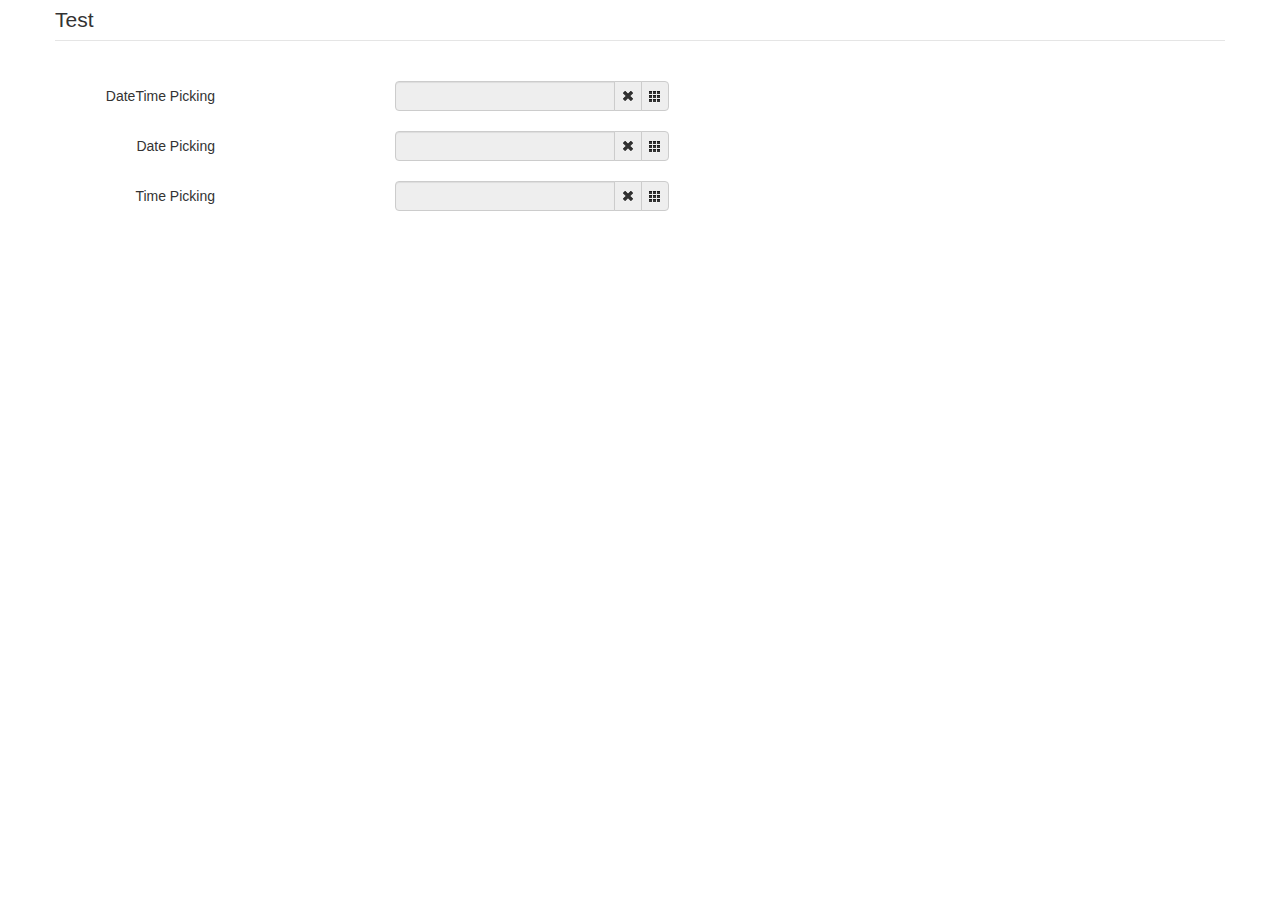
<file: assets/bootstrap-datetimepicker-master/sample in bootstrap v2/index.html>
<!DOCTYPE html>
<html>
<head>
    <title></title>
    <link href="./bootstrap/css/bootstrap.min.css" rel="stylesheet" media="screen">
    <link href="../css/bootstrap-datetimepicker.min.css" rel="stylesheet" media="screen">
</head>

<body>
<div class="container">
    <form action="" class="form-horizontal">
        <fieldset>
            <legend>Test</legend>
            <div class="control-group">
                <label class="control-label">DateTime Picking</label>
                <div class="controls input-append date form_datetime" data-date="1979-09-16T05:25:07Z" data-date-format="dd MM yyyy - HH:ii p" data-link-field="dtp_input1">
                    <input size="16" type="text" value="" readonly>
                    <span class="add-on"><i class="icon-remove"></i></span>
					<span class="add-on"><i class="icon-th"></i></span>
                </div>
				<input type="hidden" id="dtp_input1" value="" /><br/>
            </div>
			<div class="control-group">
                <label class="control-label">Date Picking</label>
                <div class="controls input-append date form_date" data-date="" data-date-format="dd MM yyyy" data-link-field="dtp_input2" data-link-format="yyyy-mm-dd">
                    <input size="16" type="text" value="" readonly>
                    <span class="add-on"><i class="icon-remove"></i></span>
					<span class="add-on"><i class="icon-th"></i></span>
                </div>
				<input type="hidden" id="dtp_input2" value="" /><br/>
            </div>
			<div class="control-group">
                <label class="control-label">Time Picking</label>
                <div class="controls input-append date form_time" data-date="" data-date-format="hh:ii" data-link-field="dtp_input3" data-link-format="hh:ii">
                    <input size="16" type="text" value="" readonly>
                    <span class="add-on"><i class="icon-remove"></i></span>
					<span class="add-on"><i class="icon-th"></i></span>
                </div>
				<input type="hidden" id="dtp_input3" value="" /><br/>
            </div>
        </fieldset>
    </form>
</div>

<script type="text/javascript" src="./jquery/jquery-1.8.3.min.js" charset="UTF-8"></script>
<script type="text/javascript" src="./bootstrap/js/bootstrap.min.js"></script>
<script type="text/javascript" src="../js/bootstrap-datetimepicker.js" charset="UTF-8"></script>
<script type="text/javascript" src="../js/locales/bootstrap-datetimepicker.fr.js" charset="UTF-8"></script>
<script type="text/javascript">
    $('.form_datetime').datetimepicker({
        //language:  'fr',
        weekStart: 1,
        todayBtn:  1,
		autoclose: 1,
		todayHighlight: 1,
		startView: 2,
		forceParse: 0,
        showMeridian: 1
    });
	$('.form_date').datetimepicker({
        language:  'fr',
        weekStart: 1,
        todayBtn:  1,
		autoclose: 1,
		todayHighlight: 1,
		startView: 2,
		minView: 2,
		forceParse: 0
    });
	$('.form_time').datetimepicker({
        language:  'fr',
        weekStart: 1,
        todayBtn:  1,
		autoclose: 1,
		todayHighlight: 1,
		startView: 1,
		minView: 0,
		maxView: 1,
		forceParse: 0
    });
</script>

</body>
</html>
</file>
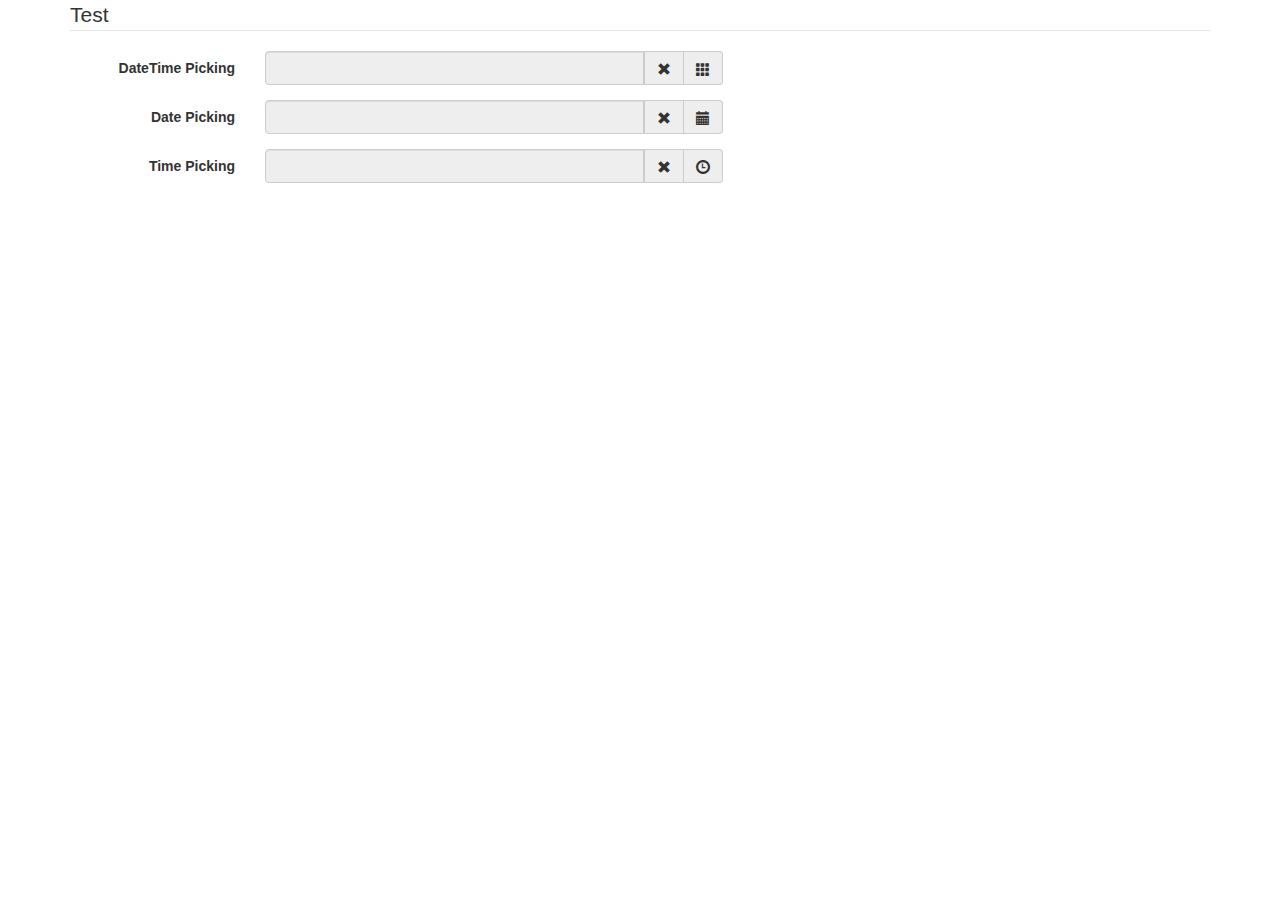
<file: assets/bootstrap-datetimepicker-master/sample in bootstrap v3/index.html>
<!DOCTYPE html>
<html>
<head>
    <title></title>
    <link href="./bootstrap/css/bootstrap.min.css" rel="stylesheet" media="screen">
    <link href="../css/bootstrap-datetimepicker.min.css" rel="stylesheet" media="screen">
</head>

<body>
<div class="container">
    <form action="" class="form-horizontal"  role="form">
        <fieldset>
            <legend>Test</legend>
            <div class="form-group">
                <label for="dtp_input1" class="col-md-2 control-label">DateTime Picking</label>
                <div class="input-group date form_datetime col-md-5" data-date="1979-09-16T05:25:07Z" data-date-format="dd MM yyyy - HH:ii p" data-link-field="dtp_input1">
                    <input class="form-control" size="16" type="text" value="" readonly>
                    <span class="input-group-addon"><span class="glyphicon glyphicon-remove"></span></span>
					<span class="input-group-addon"><span class="glyphicon glyphicon-th"></span></span>
                </div>
				<input type="hidden" id="dtp_input1" value="" /><br/>
            </div>
			<div class="form-group">
                <label for="dtp_input2" class="col-md-2 control-label">Date Picking</label>
                <div class="input-group date form_date col-md-5" data-date="" data-date-format="dd MM yyyy" data-link-field="dtp_input2" data-link-format="yyyy-mm-dd">
                    <input class="form-control" size="16" type="text" value="" readonly>
                    <span class="input-group-addon"><span class="glyphicon glyphicon-remove"></span></span>
					<span class="input-group-addon"><span class="glyphicon glyphicon-calendar"></span></span>
                </div>
				<input type="hidden" id="dtp_input2" value="" /><br/>
            </div>
			<div class="form-group">
                <label for="dtp_input3" class="col-md-2 control-label">Time Picking</label>
                <div class="input-group date form_time col-md-5" data-date="" data-date-format="hh:ii" data-link-field="dtp_input3" data-link-format="hh:ii">
                    <input class="form-control" size="16" type="text" value="" readonly>
                    <span class="input-group-addon"><span class="glyphicon glyphicon-remove"></span></span>
					<span class="input-group-addon"><span class="glyphicon glyphicon-time"></span></span>
                </div>
				<input type="hidden" id="dtp_input3" value="" /><br/>
            </div>
        </fieldset>
    </form>
</div>

<script type="text/javascript" src="./jquery/jquery-1.8.3.min.js" charset="UTF-8"></script>
<script type="text/javascript" src="./bootstrap/js/bootstrap.min.js"></script>
<script type="text/javascript" src="../js/bootstrap-datetimepicker.js" charset="UTF-8"></script>
<script type="text/javascript" src="../js/locales/bootstrap-datetimepicker.fr.js" charset="UTF-8"></script>
<script type="text/javascript">
    $('.form_datetime').datetimepicker({
        //language:  'fr',
        weekStart: 1,
        todayBtn:  1,
		autoclose: 1,
		todayHighlight: 1,
		startView: 2,
		forceParse: 0,
        showMeridian: 1
    });
	$('.form_date').datetimepicker({
        language:  'fr',
        weekStart: 1,
        todayBtn:  1,
		autoclose: 1,
		todayHighlight: 1,
		startView: 2,
		minView: 2,
		forceParse: 0
    });
	$('.form_time').datetimepicker({
        language:  'fr',
        weekStart: 1,
        todayBtn:  1,
		autoclose: 1,
		todayHighlight: 1,
		startView: 1,
		minView: 0,
		maxView: 1,
		forceParse: 0
    });
</script>

</body>
</html>
</file>
